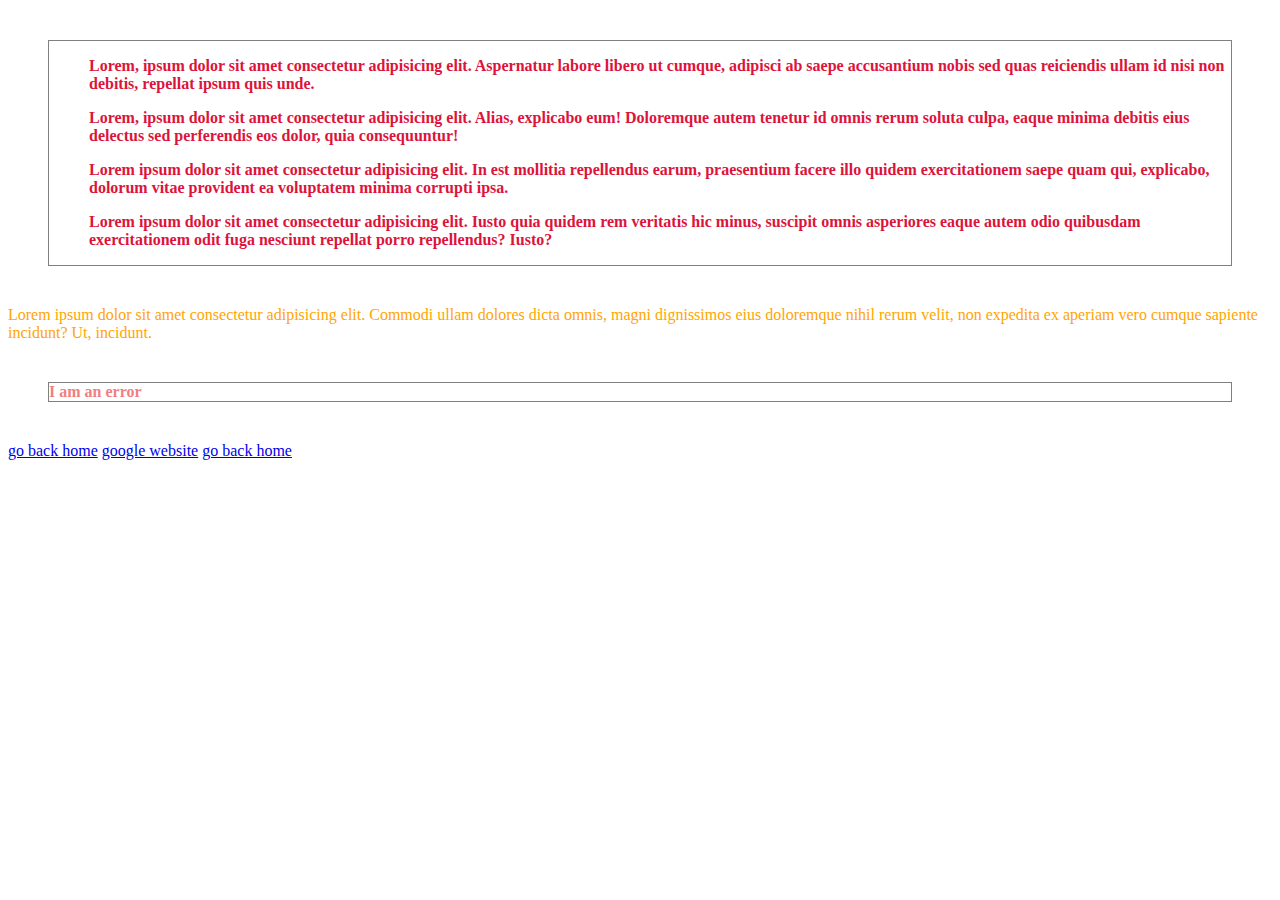
<file: index.html>
<!DOCTYPE html>
<html lang="en">
<head>
    <meta charset="UTF-8">
    <meta name="viewport" content="width=device-width, initial-scale=1.0">
    <title>Document</title>
    <link rel="stylesheet" href="css/main.css">
</head>
<body>
    <div id="content">
<ul>
    <p>Lorem, ipsum dolor sit amet consectetur adipisicing elit. Aspernatur labore libero ut cumque, adipisci ab saepe accusantium nobis sed quas reiciendis ullam id nisi non debitis, repellat ipsum quis unde.</p>
    <p class="error"> Lorem, ipsum dolor sit amet consectetur adipisicing elit. Alias, explicabo eum! Doloremque autem tenetur id omnis rerum soluta culpa, eaque minima debitis eius delectus sed perferendis eos dolor, quia consequuntur!</p>
    <p class="success"> Lorem ipsum dolor sit amet consectetur adipisicing elit. In est mollitia repellendus earum, praesentium facere illo quidem exercitationem saepe quam qui, explicabo, dolorum vitae provident ea voluptatem minima corrupti ipsa.</p>
    <p class="success feedback"> Lorem ipsum dolor sit amet consectetur adipisicing elit. Iusto quia quidem rem veritatis hic minus, suscipit omnis asperiores eaque autem odio quibusdam exercitationem odit fuga nesciunt repellat porro repellendus? Iusto?</p>

</div>
    <p>Lorem ipsum dolor sit amet consectetur adipisicing elit. Commodi ullam dolores dicta omnis, magni dignissimos eius doloremque nihil rerum velit, non expedita ex aperiam vero cumque sapiente incidunt? Ut, incidunt.</p>

    <div class="error"> I am an error</div>
    <a href="index.html"> go back home</a>
    <a href="https://www.google.com"> google website</a>
    <a href="index.html"> go back home</a>

</ul>



</body>
</html>
</file>
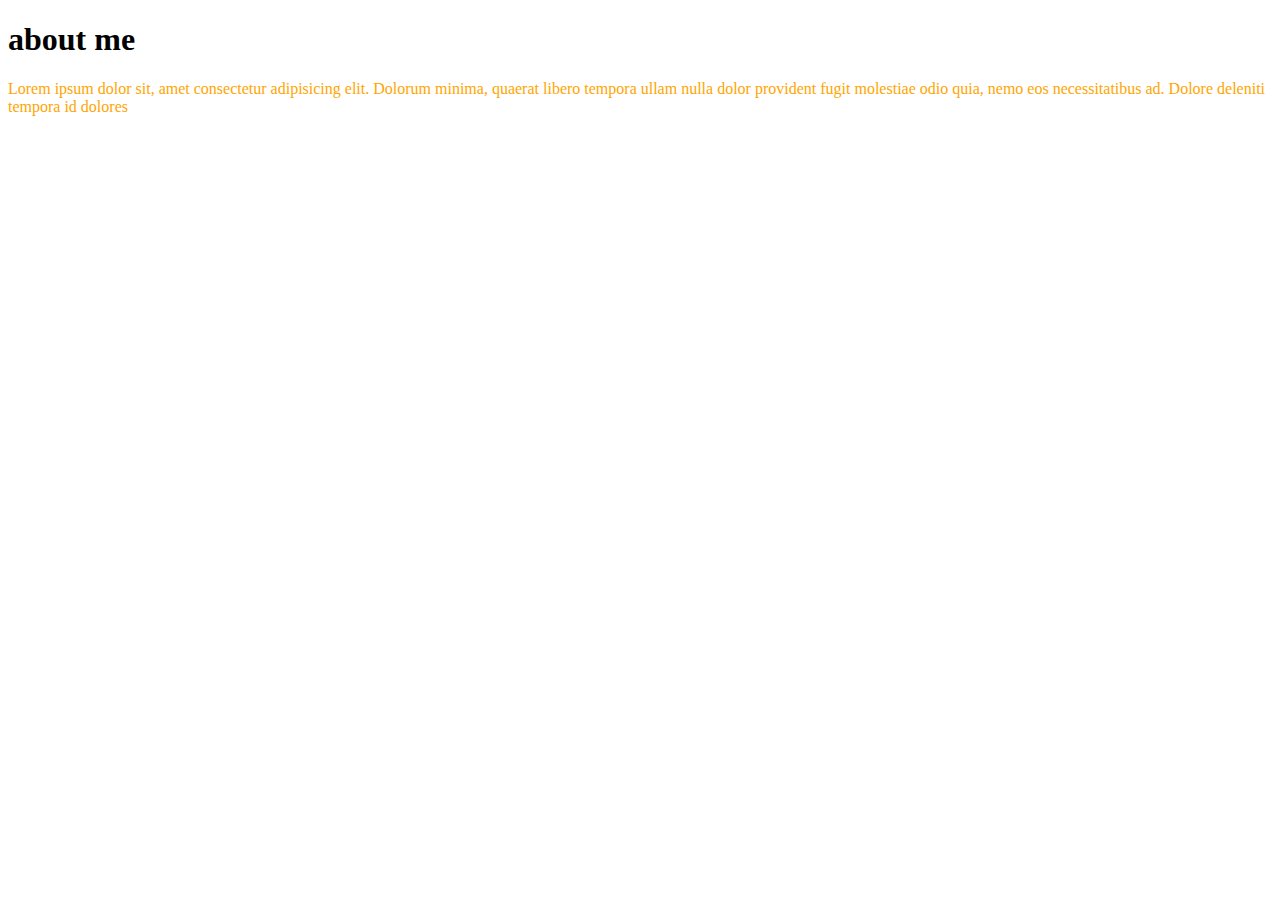
<file: about.html>
<!DOCTYPE html>
<html lang="en">
<head>
    <style>
        
    </style>
    <meta charset="UTF-8">
    <meta name="viewport" content="width=device-width, initial-scale=1.0">
    <title>CSS BASICS</title>
    <link rel="stylesheet" href="css/main.css">
</head>
<body>
    <h1>about me</h1>

    <p>Lorem ipsum dolor sit, amet consectetur adipisicing elit. Dolorum minima, quaerat libero tempora ullam nulla dolor provident fugit molestiae odio quia, nemo eos necessitatibus ad. Dolore deleniti tempora id dolores</p>
</body>
</html>
</file>
<file: css/main.css>
/*
h1{
    color: orange;
    background-color: slategray;
    font-size: 20px;
    text-decoration: underline;
    font-family: Arial, Helvetica, sans-serif;
    text-align: center;
}


p{
    color: slategray;
    text-align: right;
    line-height: 30px;
    letter-spacing: 3px;
    column-count: 2;
    column-gap: 60px;
}


ul{
    border-width: 4px;
    border-style: solid;
    border-color: crimson;
    /* border: 4px solid crimson; 
    border-bottom: 4px dotted solid crimson;
    border-left: 8px dashed rgb(0, 206, 110);
}

li{
    list-style-type: none;
    /*text-shadow: 2px 2px lightgray; 
    text-shadow: 2px 2px #E9E9E9;

}

span {
    display: inline-block; 
    margin: 20px;
    padding: 20px;
}

div {
    /* display: inline; 
    border: 2px solid crimson;
    margin: 20px;
    padding: 20px;
}

a[href*="index.html"]{
    background-color: #3dd13d;
    color: white;
    text-decoration: none;
    font-weight: bold;
    text-transform: uppercase;
}
a[href$=".com"]{
    color: white;
    background: red;
    border: 2px solid blue;
}
*/
div{
    color: lightcoral;
    border: 1px solid grey;
    margin: 40px;
    font-weight: bold;
}
div p{
    border: inherit;
    margin: inherit;
    color: crimson;

}
p{
    color: orange;
    

}
</file>
